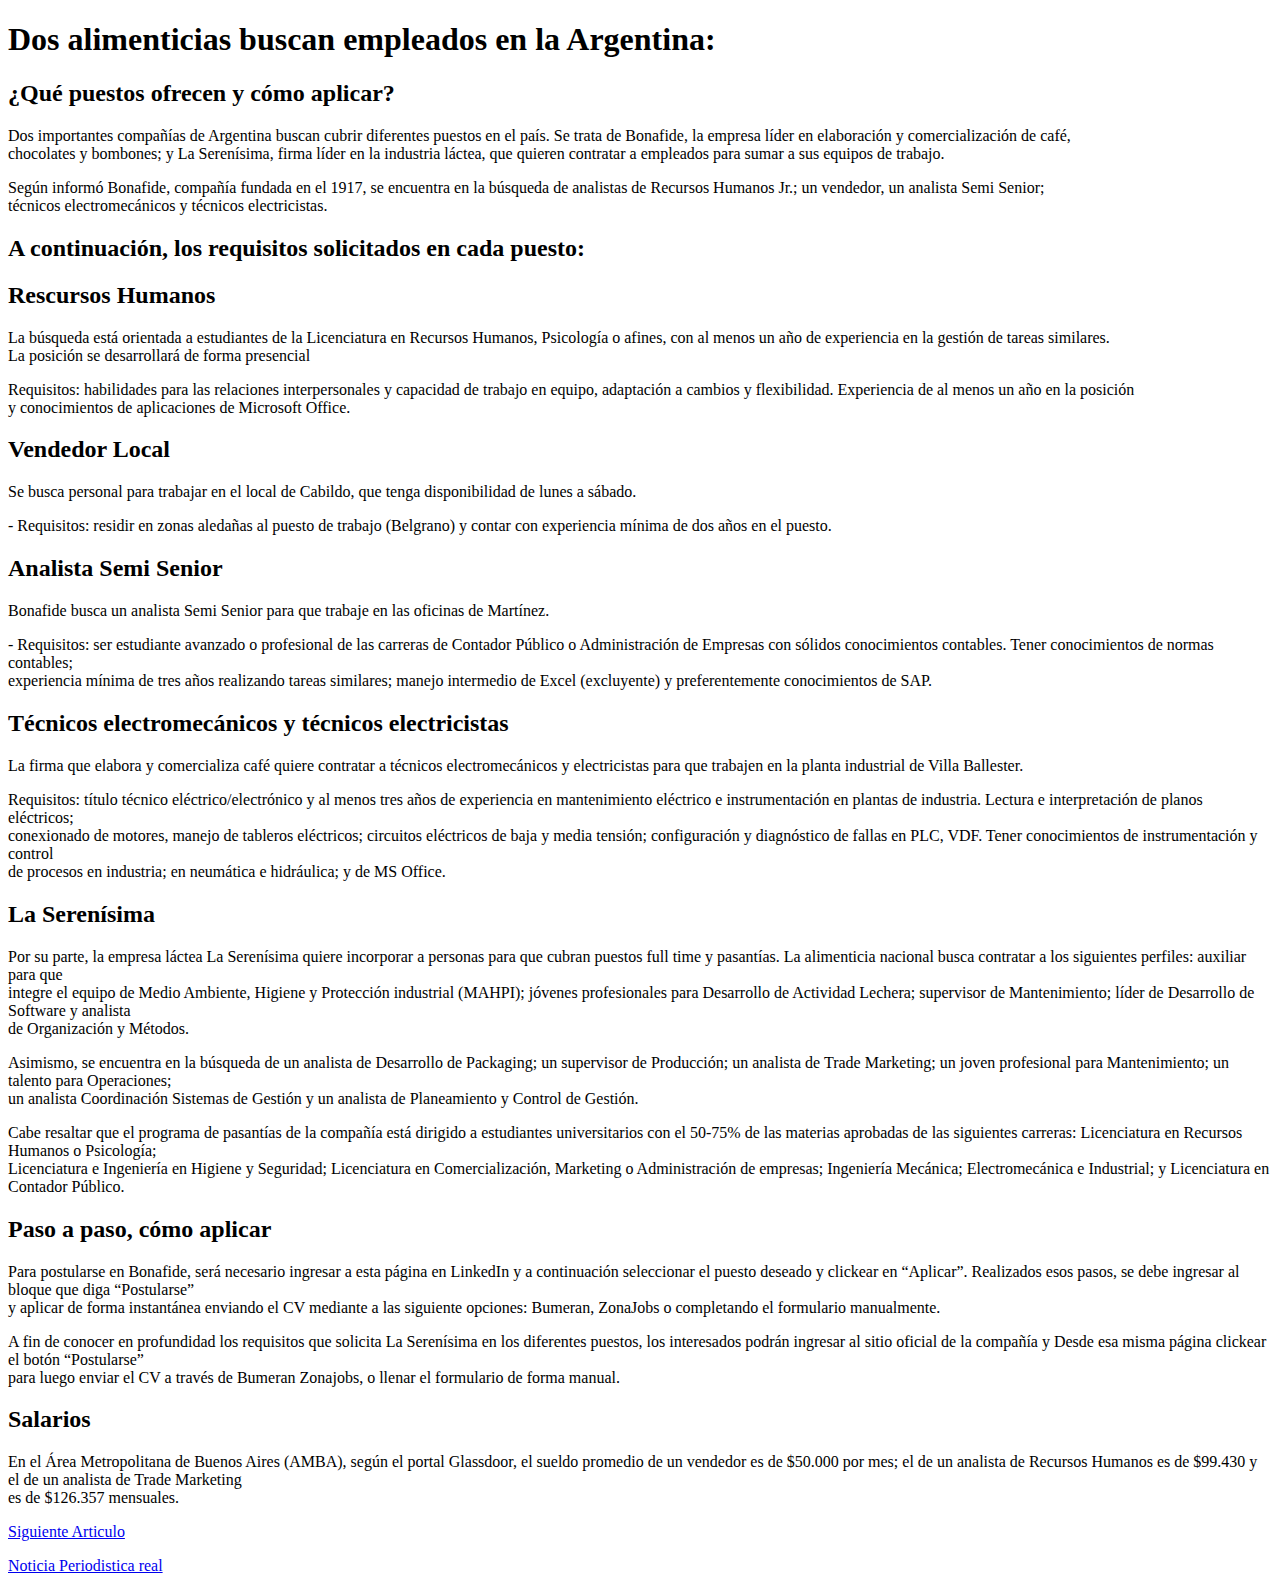
<file: Index.html>
<!DOCTYPE html>
<html lang="es"></html>
    <head>
        <title> Proyeto 1</title>
    </head>
    <body>
         <h1>Dos alimenticias buscan empleados en la Argentina: </h1>
         
         <h2>¿Qué puestos ofrecen y cómo aplicar?</h2> 
         
          <p> Dos importantes compañías de Argentina buscan cubrir diferentes puestos en el país. Se trata de Bonafide, la empresa líder en elaboración y comercialización de café,<br>
            chocolates y bombones; y La Serenísima, firma líder en la industria láctea, que quieren contratar a empleados para sumar a sus equipos de trabajo.</p>
         
          <p>Según informó Bonafide, compañía fundada en el 1917, se encuentra en la búsqueda de analistas de Recursos Humanos Jr.; un vendedor, un analista Semi Senior;<br>
            técnicos electromecánicos y técnicos electricistas.</p>

        <h2>A continuación, los requisitos solicitados en cada puesto:</h2>

        <h2>Rescursos Humanos</h2>
        <p>La búsqueda está orientada a estudiantes de la Licenciatura en Recursos Humanos, Psicología o afines, con al menos un año de experiencia en la gestión de tareas similares.
            <br>La posición se desarrollará de forma presencial</p>

        <p>Requisitos: habilidades para las relaciones interpersonales y capacidad de trabajo en equipo, adaptación a cambios y flexibilidad. Experiencia de al menos un año en la posición<br>
             y conocimientos de aplicaciones de Microsoft Office.</p>
        
         <h2>Vendedor Local</h2>
        <p>Se busca personal para trabajar en el local de Cabildo, que tenga disponibilidad de lunes a sábado.</p>
        <p>- Requisitos: residir en zonas aledañas al puesto de trabajo (Belgrano) y contar con experiencia mínima de dos años en el puesto.</p>
        
        <h2>Analista Semi Senior</h2>
        <p>Bonafide busca un analista Semi Senior para que trabaje en las oficinas de Martínez.</p>
        <p>- Requisitos: ser estudiante avanzado o profesional de las carreras de Contador Público o Administración de Empresas con sólidos conocimientos contables. Tener conocimientos de normas contables;<br>
            experiencia mínima de tres años realizando tareas similares; manejo intermedio de Excel (excluyente) y preferentemente conocimientos de SAP.</p>

        <h2>Técnicos electromecánicos y técnicos electricistas</h2>
        <p>La firma que elabora y comercializa café quiere contratar a técnicos electromecánicos y electricistas para que trabajen en la planta industrial de Villa Ballester.</p>

        <p>Requisitos: título técnico eléctrico/electrónico y al menos tres años de experiencia en mantenimiento eléctrico e instrumentación en plantas de industria. Lectura e interpretación de planos eléctricos;<br>
            conexionado de motores, manejo de tableros eléctricos; circuitos eléctricos de baja y media tensión; configuración y diagnóstico de fallas en PLC, VDF. Tener conocimientos de instrumentación y control<br>
            de procesos en industria; en neumática e hidráulica; y de MS Office.</p>

        <h2>La Serenísima</h2>

        <p>Por su parte, la empresa láctea La Serenísima quiere incorporar a personas para que cubran puestos full time y pasantías. La alimenticia nacional busca contratar a los siguientes perfiles: auxiliar para que<br>
            integre el equipo de Medio Ambiente, Higiene y Protección industrial (MAHPI); jóvenes profesionales para Desarrollo de Actividad Lechera; supervisor de Mantenimiento; líder de Desarrollo de Software y analista<br>
            de Organización y Métodos.</p>

        <p>Asimismo, se encuentra en la búsqueda de un analista de Desarrollo de Packaging; un supervisor de Producción; un analista de Trade Marketing; un joven profesional para Mantenimiento; un talento para Operaciones;<br>
        un analista Coordinación Sistemas de Gestión y un analista de Planeamiento y Control de Gestión.</p>

        <P>Cabe resaltar que el programa de pasantías de la compañía está dirigido a estudiantes universitarios con el 50-75% de las materias aprobadas de las siguientes carreras: Licenciatura en Recursos Humanos o Psicología;<br>
            Licenciatura e Ingeniería en Higiene y Seguridad; Licenciatura en Comercialización, Marketing o Administración de empresas; Ingeniería Mecánica; Electromecánica e Industrial; y Licenciatura en Contador Público.</P>
         
        <h2>Paso a paso, cómo aplicar</h2>

        <p>Para postularse en Bonafide, será necesario ingresar a esta página en LinkedIn y a continuación seleccionar el puesto deseado y clickear en “Aplicar”. Realizados esos pasos, se debe ingresar al bloque que diga “Postularse”<br>
            y aplicar de forma instantánea enviando el CV mediante a las siguiente opciones: Bumeran, ZonaJobs o completando el formulario manualmente.</p>
        
        <p>A fin de conocer en profundidad los requisitos que solicita La Serenísima en los diferentes puestos, los interesados podrán ingresar al sitio oficial de la compañía y Desde esa misma página clickear el botón “Postularse” <br>
        para luego enviar el CV a través de Bumeran Zonajobs, o llenar el formulario de forma manual.</p> 

        <h2>Salarios</h2>

        <p>En el Área Metropolitana de Buenos Aires (AMBA), según el portal Glassdoor, el sueldo promedio de un vendedor es de $50.000 por mes; el de un analista de Recursos Humanos es de $99.430 y el de un analista de Trade Marketing<br>
            es de $126.357 mensuales.</p>
         
            <p><a href="articulo.html">Siguiente Articulo</a></p>

           <p><a href="https://www.infobae.com/economia/2022/05/01/dos-alimenticias-buscan-empleados-en-la-argentina-que-puestos-ofrecen-y-como-aplicar/">Noticia Periodistica real</a></p>

    </body>
</file>
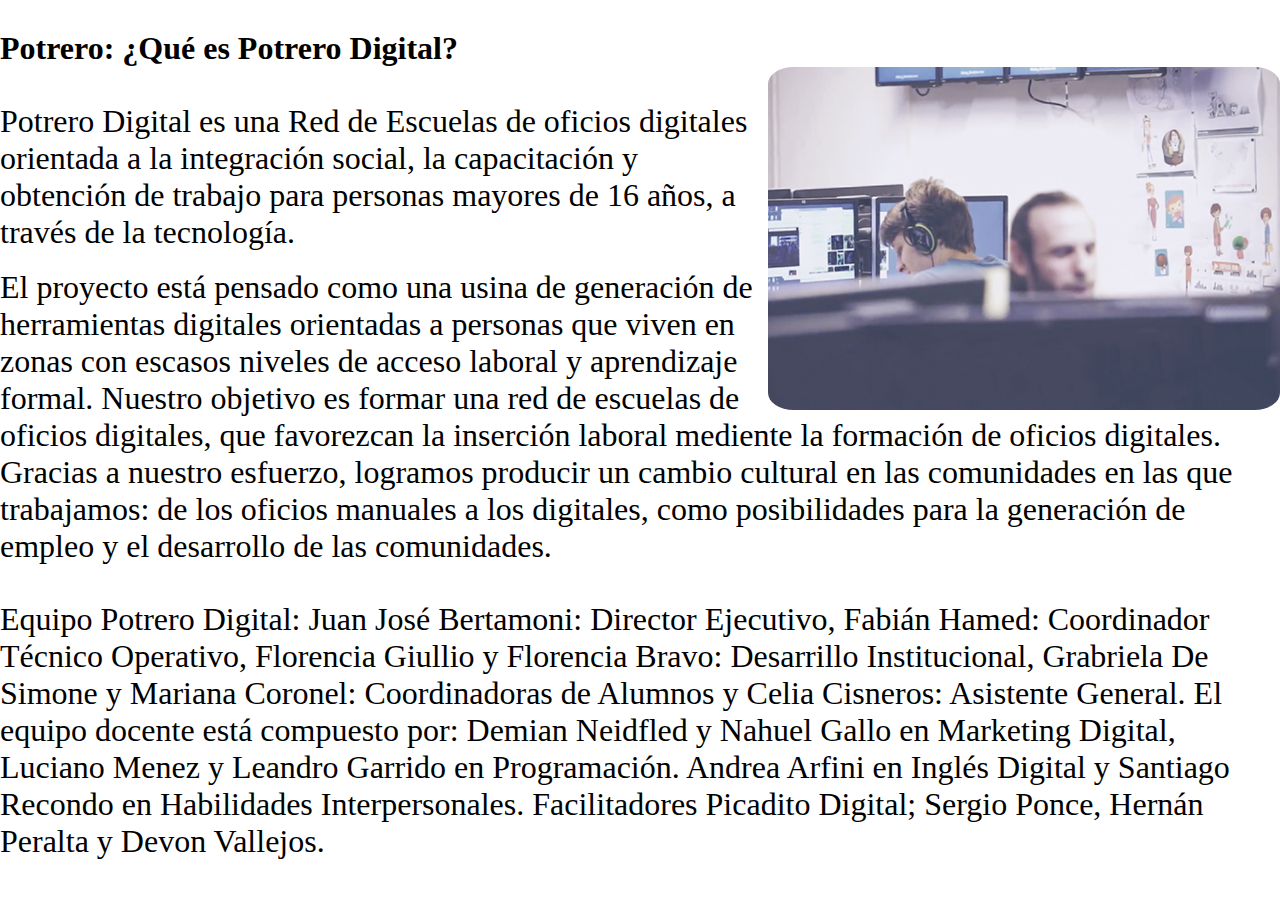
<file: Desafio 5/index.html>
<!DOCTYPE html> 
<html lang="es">
    <head>
        <title>Nota periodistica</title>
        <link rel="stylesheet" type= "text/css "href="estilo.css">
    </head>
    <body>
       <div class="noticia">
          
            <h1>Potrero: ¿Qué es Potrero Digital?</h1>
        
            <img id="img1" src="imagen.png" >
          
            <br>
            <br>
            <font size="6">Potrero Digital es una Red de Escuelas de oficios digitales orientada
                a la integración social, la capacitación y obtención de trabajo para personas
                mayores de 16 años, a través de la tecnología.</font>
            <br>
            <br>
            <font size="6">El proyecto está pensado como una usina de generación de herramientas
                digitales orientadas a personas que viven en zonas con escasos niveles de 
                acceso laboral y aprendizaje formal. Nuestro objetivo es formar una red 
                de escuelas de oficios digitales, que favorezcan la inserción laboral mediente
                la formación de oficios digitales. Gracias a nuestro esfuerzo, logramos producir 
                un cambio cultural en las comunidades en las que trabajamos: de los oficios
                manuales a los digitales, como posibilidades para la generación de empleo y
                el desarrollo de las comunidades.
            </font>
            <br>
            <br>
            <br>
        
            <font size="6">Equipo Potrero Digital: Juan José Bertamoni: Director Ejecutivo, Fabián Hamed: Coordinador Técnico Operativo,
                    Florencia Giullio y Florencia Bravo: Desarrillo Institucional, Grabriela De Simone y Mariana Coronel: Coordinadoras de Alumnos
                    y Celia Cisneros: Asistente General. El equipo docente está compuesto por: Demian Neidfled y Nahuel Gallo en Marketing Digital,
                    Luciano Menez y Leandro Garrido en Programación. Andrea Arfini en Inglés Digital y 
                    Santiago Recondo en Habilidades Interpersonales. Facilitadores Picadito Digital; Sergio Ponce, Hernán Peralta y Devon Vallejos.
    
            </font>
          
       </div>
      
      
       
    </body>
</html>
</file>
<file: Desafio 5/estilo.css>
@import url('https://fonts.googleapis.com/css2?family=Roboto+Mono:wght@500&display=swap');
*{
    margin: 0;
    padding: 0;
    box-sizing: border-box;
    text-decoration: none;
}

html { 
    font-family: 'Poppins'; sans-serif
}

.noticia {
    width: 100%;
    height: auto;
    align-items: center;
    justify-content: center;

}

.noticia h1{
    margin-top: 30px;
}

.noticia p{
    text-align: justify-all;
    margin-top: 10px;
    font-size: 16px;
}

#img1 {
    border-radius: 5%; 
    width: 40vw;
    float: right;
}
</file>
